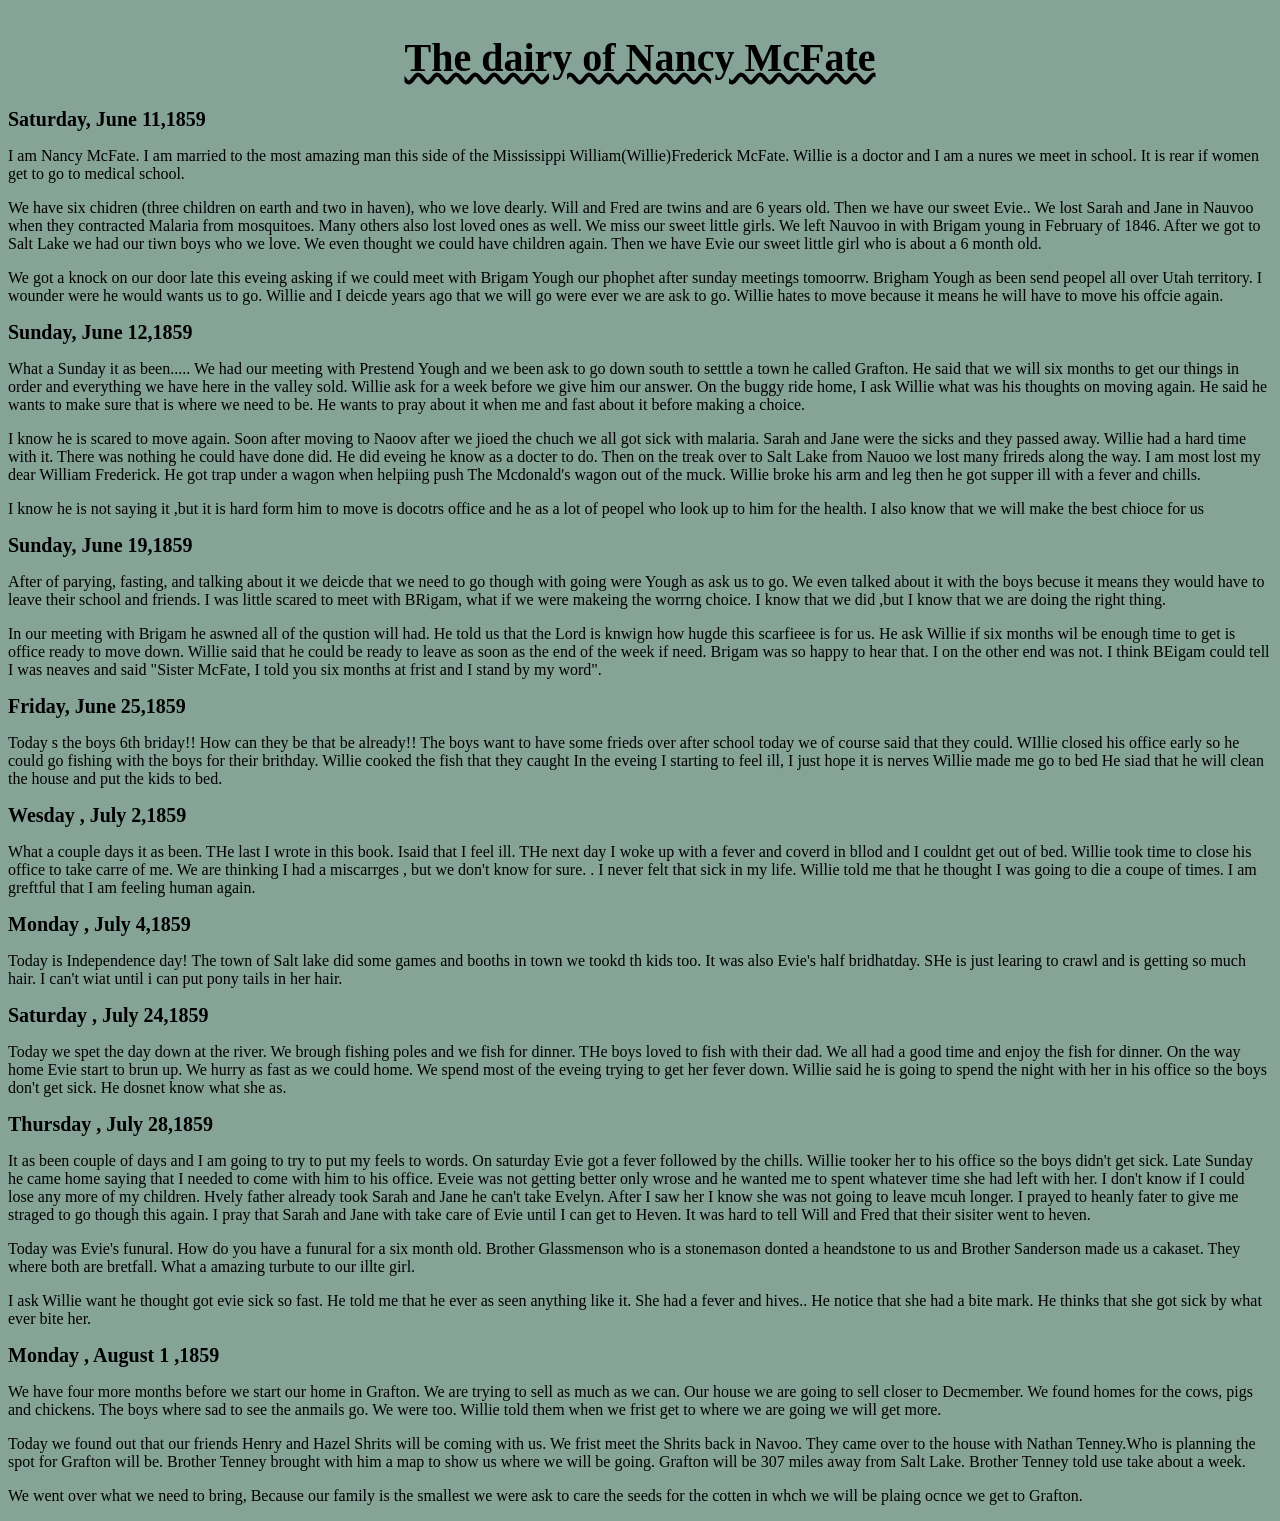
<file: index.html>
<!DOCTYPE html>
<html lang="en"></html>
<head>
  <meta charset="UTF-8" />
  <meta name="viewport" content="width=device-width, initial-scale=1.0" />
  <title>The dairy of Nancy McFate</title>
  <link rel="stylesheet" href="style.css" />
</head>

<main>
  <h class="title"><center>The dairy of Nancy McFate</center></h>
</main>

<body>
  <h class="dates">Saturday, June 11,1859</h>

  <p>
    I am Nancy McFate. I am married to the most amazing man this side of the
    Mississippi William(Willie)Frederick McFate. Willie is a doctor and  
    I am a nures we meet in school. It is rear if women get to go to medical school.</p>
    
   <p>  We have six chidren (three children on earth and two in haven), who
    we love dearly. Will and Fred are twins and are 6 years old. Then we have our
    sweet Evie.. We lost Sarah and Jane in
    Nauvoo when they contracted Malaria from mosquitoes. Many others also lost
    loved ones as well. We miss our sweet little girls. We left Nauvoo in with Brigam young in February of 1846. 
    After we got to Salt Lake we had our tiwn boys who we love. We even thought we could have children again. 
    Then we have Evie our sweet little girl who is about a 6 month old.
   
   </p>
  
<p>
  We got a knock on our door late this eveing asking if we could meet with Brigam Yough our phophet after sunday meetings tomoorrw. 
  Brigham Yough as been send peopel all over Utah territory. I wounder were he would wants us to go. Willie and I deicde years ago that we will go 
  were ever we are ask to go. Willie hates to move because it means he will have to move his offcie again. 
</p>

 <h class="dates">Sunday, June 12,1859</h>
  <p>
    What a Sunday it as been..... We had our meeting with Prestend Yough and we been ask to go down south to setttle a town he called Grafton. 
  He said that we will six months to get our things in order and everything we have here in the valley sold. Willie ask for a week  before we give him our answer.
  On the buggy ride home, I ask Willie what was his thoughts on moving again. He said he wants to make sure that is where we need to be. He wants to pray about it when me and fast about it before making a choice.
  </p>
<p> 
I know he is scared to move again. Soon after moving to Naoov after we jioed the chuch we all got sick with malaria. Sarah and Jane were the sicks and they passed away. Willie had a hard time with it. 
  There was nothing he could have done did. He did eveing he know as a docter to do. Then on the treak over to Salt Lake from Nauoo we lost many frireds along the way. 
  I am most lost my dear William Frederick. He got trap under a wagon when helpiing  push The Mcdonald's wagon out of the muck. Willie broke his arm and leg then he got supper ill with a fever and chills.
</p>
<p>I know he is not saying it ,but it is hard form him to move is docotrs office and he as a lot of peopel who look up to him for the health.  I also know that we will make the best chioce for us</p>

  <h class="dates">Sunday, June 19,1859</h>
<p> After of parying, fasting, and talking about it we deicde that we need to go though with going were Yough as ask us to go. 
  We even talked about it with the boys becuse it means they would have to leave their school and friends. I was little scared to meet with BRigam, what if we were makeing the worrng choice. 
  I know that we did ,but I know that we are doing the right thing. 
</p>  
<p> 
In our meeting with Brigam he aswned all of the qustion will had. He told us that the Lord is knwign how hugde this scarfieee is for us. 
  He ask Willie if six months wil be enough time to get is office ready to move down.  Willie said that he could be ready to leave as soon as the end of the week if need. Brigam was so happy to hear that. I on the 
  other end was not. I think BEigam could tell I was neaves and said "Sister McFate, I told you six months at frist and I stand by my word". 
</p>
  
 <h class="dates">Friday, June 25,1859</h>
<p>
  Today s the boys 6th briday!! How can they be that be already!! The boys want to have some frieds over after school today we of course said that they could.  
  WIllie closed his office early so he could go fishing with the boys for their brithday. Willie cooked the fish that they caught
  In the eveing I starting to feel ill, I just hope it is nerves Willie made me go to bed
  He siad that he will clean the house and put the kids to bed.
</p> 
  
 <h class="dates">Wesday , July 2,1859</h>
  <p>
    What a couple days it as been. THe last I wrote in this book.  Isaid that I feel ill. THe next day I woke up with a fever and coverd in bllod and I couldnt get out of bed. 
    Willie took time to close his office to take carre of me. We are thinking I had a miscarrges , but we don't know for sure.
    . I never felt that sick in my life.  Willie told me that he thought I was going to die a coupe of times.  I am greftful that I am feeling human again. 
  </p>

   <h class="dates"> Monday , July 4,1859</h>
   <p>
     Today is  Independence day! The town of Salt lake did some games and booths in town we tookd th kids too. 
     It was also Evie's half bridhatday. 
     SHe is just learing to crawl and is getting so much hair.  
     I can't wiat until i can put pony tails in her hair. 
   </p>
  <h class="dates"> Saturday , July 24,1859</h>
  <p>  
  Today we spet the day down at the river. We brough fishing poles and we fish for dinner. 
    THe boys loved to fish with their dad. We all had a good time and enjoy the fish for dinner. On the way home Evie start to brun up. We hurry as fast as we could home.
    We spend most of the eveing trying to get her fever down. Willie said he is going to spend the night with her in his office so the boys don't get sick. He dosnet know what she as.
  </p>

    <h class="dates"> Thursday , July 28,1859</h>

  <p> It as been couple of days and I am going to try to put my feels to words. 
    On saturday Evie got a fever followed by the chills. Willie tooker her to his office so the boys didn't get sick.
  Late Sunday he came home saying that I needed to come with him to his office. Eveie was not getting better only wrose and he wanted me to spent whatever time she had left with her. 
    I don't know if I could lose any more of my children. Hvely father already took Sarah and Jane he can't take Evelyn. After I saw her I know she was not going to leave mcuh longer.
    I prayed to heanly fater to give me straged to go though this again. 
    I pray that Sarah and Jane with take care of Evie until I can get to Heven. It was hard to tell Will and Fred that their sisiter went to heven.
  </p>

  <p> Today was Evie's funural. How do you have a funural for a six month old.
    Brother Glassmenson who is a stonemason donted a heandstone to us and Brother Sanderson made us  a cakaset. They where both are bretfall. 
  What a amazing turbute to our illte girl.
  </p>

<p> I ask Willie want he thought got evie sick so fast. He told me that he ever as seen anything like it. She had a fever and hives.. 
  He notice that she had a bite mark. He thinks that she got sick by what ever bite her.
</p>  
  
<h class="dates"> Monday , August 1 ,1859</h>
  
<p> We have four more months before we start our home in Grafton. We are trying to sell as much as we can. 
  Our house we are going to sell closer to Decmember. 
  We found homes for the cows, pigs and chickens. The boys where sad to see the anmails go. We were too. Willie told them when we frist get to where we are going we will get more. 
</p>
  
  <p>
  Today we found out that our friends Henry and Hazel Shrits will be coming with us. We frist meet the Shrits back in Navoo. 
    They came over to the house with Nathan Tenney.Who is planning the spot for Grafton will be. 
   Brother Tenney brought with him a map to show us where we will be going. Grafton will be 307 miles away from Salt Lake. Brother Tenney told use  take about a week. 
  </p>
We went over what we need to bring, Because our family is the smallest we were ask to care the seeds for the cotten in whch we will be plaing ocnce we get to Grafton. 
  </p>
</file>
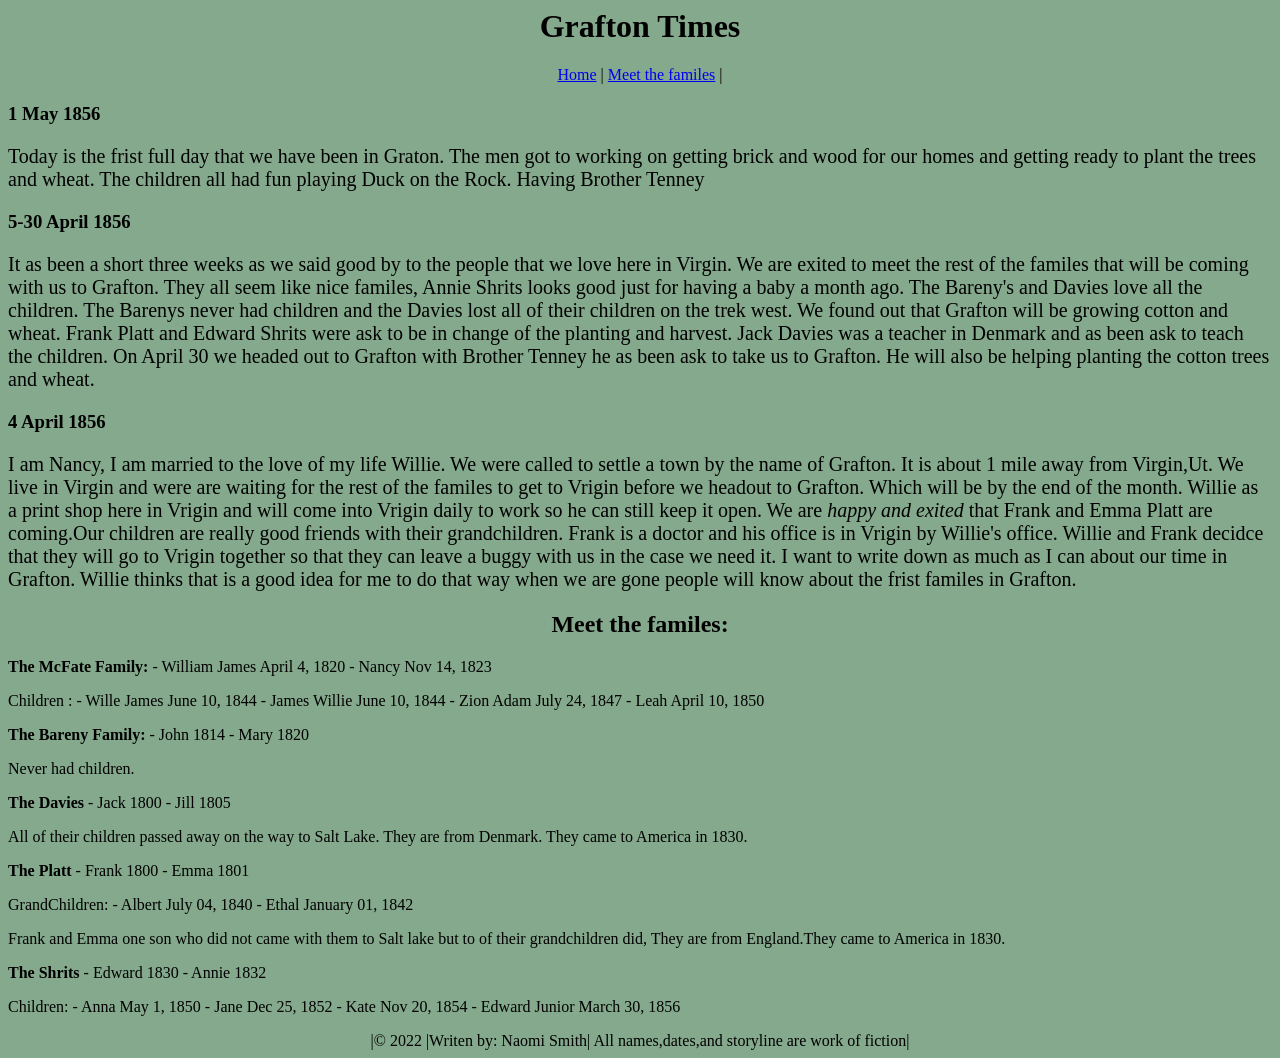
<file: rootfolder/index.html>
<html lang="en">
<head>
    <meta charset="UTF-8">
    <meta http-equiv="X-UA-Compatible" content="IE=edge">
    <meta name="viewport" content="width=device-width, initial-scale=1.0">

</head>
<style>
    body {
      background-color: #84a98c;
        text-align: left;
        
    }
   h2{text-align: center;}
   nav{text-align: center;}
    </style>
<body>

<h1 style="text-align:center;">Grafton Times</h1>
<nav>
    <a href="index.html">Home</a> |
    <a href="family.html">Meet the familes</a> 
  |
   
  </nav>

<h3><strong> 1 May 1856</strong></h3>
<p style="font-size:20px">
Today is the frist full day that we have been in Graton.
The men got to working on getting brick and wood for our 
homes and getting ready to plant the trees and wheat.
The children all had fun playing Duck on the Rock. Having 
Brother Tenney 

</p>

<h3><strong>5-30 April 1856</strong></h3>
<p style="font-size:20px">
It as been a short three weeks as we said good by to the people that we love here in Virgin. 
We are exited to meet the rest of the familes that will be coming with us to Grafton. 
They all seem like nice familes, Annie Shrits looks good just for having a baby a month ago.
The Bareny's and Davies love all the children. The Barenys never had children and the Davies lost all of their children on the trek west.
We found out that Grafton will be growing cotton and wheat. Frank Platt  and Edward Shrits were ask to be in change of the planting and harvest.
Jack Davies was a teacher in Denmark and as been ask to teach the children. 
On April 30 we headed out to Grafton with  Brother Tenney he as been ask to take us to Grafton. 
He will also be helping planting the cotton trees and wheat.



</p>

<h3><strong>4 April 1856</strong></h3>
<p style="font-size:20px"> 
I am Nancy, I am married to the love of my life Willie. 
We were called to settle a town by the name of  Grafton. 
It is about 1 mile away from Virgin,Ut. We live in Virgin and were are waiting for the rest of the 
familes to get to Vrigin before we headout to Grafton.
Which will be by the end of the month. Willie as a 
print shop here in Vrigin and will come into Vrigin daily to work so he can still keep it open. 
We are <em>happy and exited</em> that 
Frank and Emma Platt are coming.Our children are really good friends with their grandchildren. 
Frank is a doctor and his office 
is in Vrigin by Willie's office. Willie and Frank  decidce that they will go to Vrigin 
together so that they can leave a buggy with us in the case we need it. 
I want to write down as much as I can about our time in Grafton. Willie thinks that is a good idea for me 
to do that way when we are gone people will know about the frist familes in Grafton.


<h2>Meet the familes:</h2>
    <p><b>The McFate Family:</b>
    - William James April 4, 1820
    - Nancy Nov 14, 1823</p>
    
   <p>Children :
    - Wille James June 10, 1844
    - James Willie June 10, 1844
    - Zion Adam July 24, 1847
    - Leah April 10, 1850</p>
    
    <p><b>The Bareny Family:</b>
    - John 1814
    - Mary 1820
    
   <p> Never had children. </p>
    
    <p><b>The Davies</b>
    - Jack 1800
    - Jill 1805</p>
    
   <p> All of their children passed away on the way to Salt Lake. They are from Denmark. They came to America in 1830.</p>
    
    <p><b>The Platt</b>
    - Frank 1800
    - Emma 1801</p>
    
    <p>GrandChildren:
    - Albert July 04, 1840
    - Ethal January 01, 1842</p>
    
   <p> Frank and Emma one son who did not came with them to Salt lake but to of their grandchildren did, They are from England.They came to America in 1830. </p>
    
    <p><b>The Shrits</b>
    - Edward  1830
    - Annie 1832</p>

    
   <p> Children: 
    - Anna May 1, 1850
    - Jane Dec 25, 1852
    - Kate  Nov 20, 1854
    - Edward Junior March 30, 1856 </p>
    
    











<footer style="text-align:center;" >|&copy; 2022 |Writen by: Naomi Smith| All names,dates,and storyline are work of fiction|</footer>
</body>
</file>
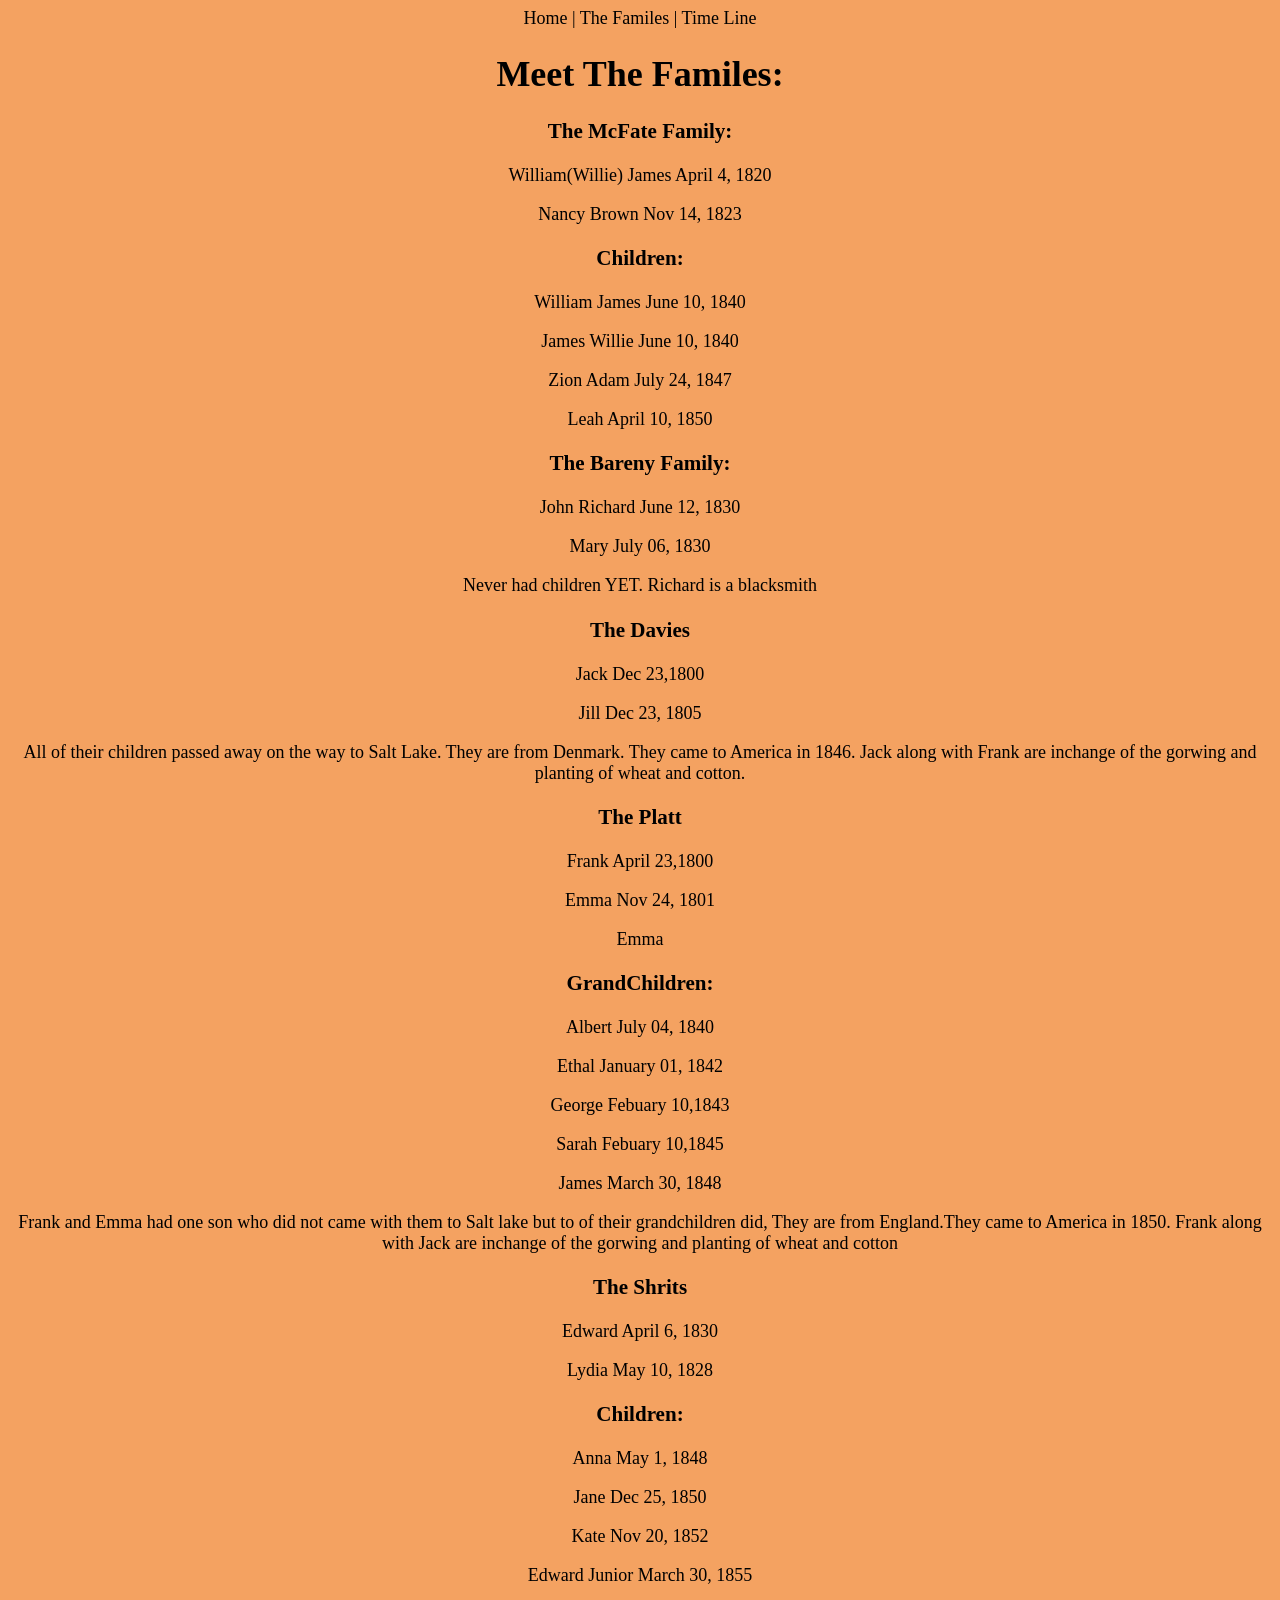
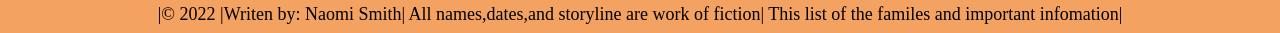
<file: family.html>
<html lang="en">

<head>
    <meta charset="UTF-8">
    <meta http-equiv="X-UA-Compatible" content="IE=edge">
    <meta name="viewport" content="width=device-width, initial-scale=1.0">
   
    <nav>
      <a href="index.html">Home</a> |
      <a href="family.html">The Familes</a> |
      <a href="time.html">Time Line</a>
    </nav>
      <link rel="stylesheet" href="family.css">
</head>
<body>
  <h1>Meet The Familes:</h1>

<h3>The McFate Family:</h3>
 <p>William(Willie) James April 4, 1820</p>
 <p>Nancy Brown Nov 14, 1823</p>

<h3>Children: </h3>
<p>William James June 10, 1840</p>
<p>James Willie June 10, 1840</p>
<p>Zion Adam July 24, 1847</p>
<p>Leah April 10, 1850</p>



<h3>The Bareny Family:</h3>
<p>John Richard June 12, 1830</p>
<p>Mary  July 06, 1830</p>

<p> Never had children YET. Richard is a blacksmith </p>

<h3>The Davies</h3>
<p>Jack Dec 23,1800</p>
<p>Jill Dec 23, 1805</p>

<p> All of their children passed away on the way to Salt Lake. They are from Denmark. They came to America in 1846. Jack along with Frank are inchange of the gorwing and planting of wheat and cotton. 

</p>

<h3>The Platt</h3>
<p>Frank April 23,1800 </p>
 <p>Emma Nov 24, 1801</p>Emma 

<h3>GrandChildren:</h3>
<p>Albert July 04, 1840</p>
<p>Ethal January 01, 1842</p>
<p>George Febuary 10,1843</p>
<p>Sarah Febuary 10,1845</p>
<p>James March 30, 1848</p>

<p> Frank and Emma had one son who did not came with them to Salt lake but to of their grandchildren did, They are from England.They came to America in 1850. 
Frank along with Jack are inchange of the gorwing and planting of wheat and cotton
</p>

<h3>The Shrits</h3>
<p>Edward  April 6, 1830</p>
<p>Lydia May 10, 1828</p>

<h3> Children: </h3>
<p>Anna May 1, 1848</p>
<p>Jane Dec 25, 1850</p>
<p>Kate  Nov 20, 1852</p>
<p>Edward Junior March 30, 1855 </p>






    











<footer style="text-align:center;" >|&copy; 2022 |Writen by: Naomi Smith| All names,dates,and storyline are work of fiction|
This list of the familes and important infomation|</footer>


</body>
</file>
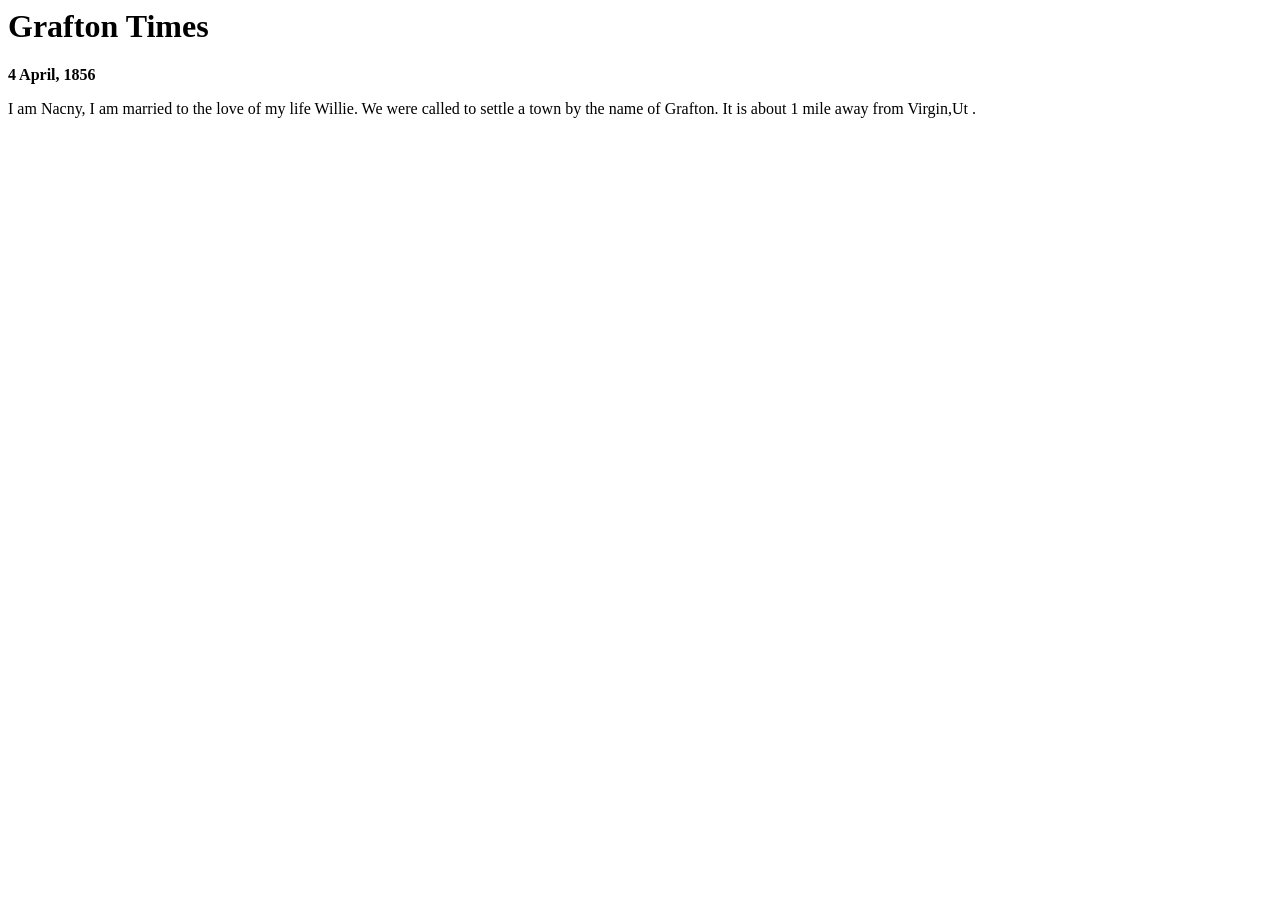
<file: grafton.html>
<html lang="en">
<head>
    <meta charset="UTF-8">
    <meta http-equiv="X-UA-Compatible" content="IE=edge">
    <meta name="viewport" content="width=device-width, initial-scale=1.0">
    
</head>
<body>
   
<h1><strong>Grafton Times</strong></h1>
<p>
<p><strong>4 April, 1856</strong></p>
I am Nacny, I am married to the love of my life Willie. We were called to settle a town by the name of  Grafton. 
It is about 1 mile away from Virgin,Ut . 

</p>
</body>
</html>
</file>
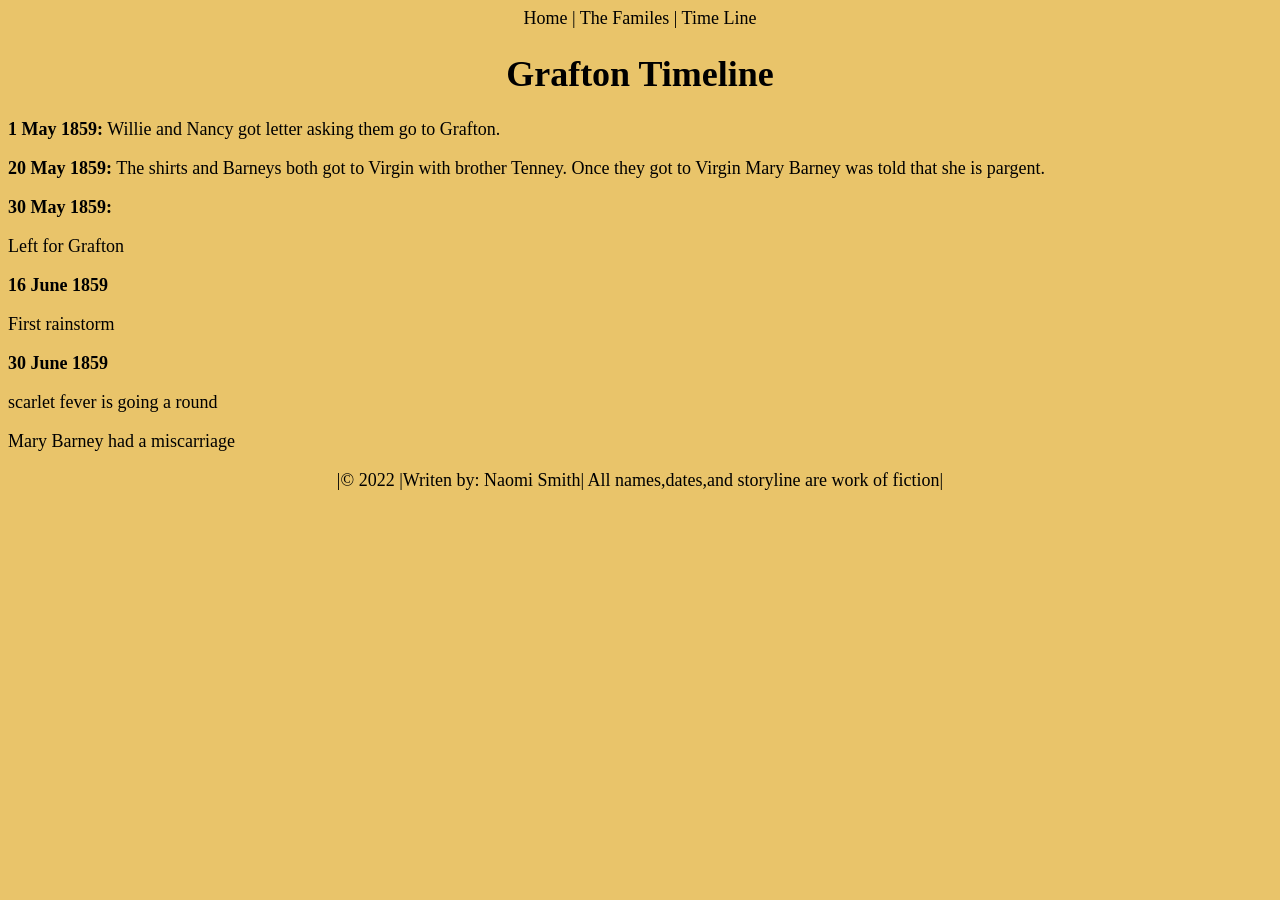
<file: time.html>
<html lang="en">
<head>
    <meta charset="UTF-8">
    <meta http-equiv="X-UA-Compatible" content="IE=edge">
    <meta name="viewport" content="width=device-width, initial-scale=1.0">
    <nav>
      <a href="index.html">Home</a> |
      <a href="family.html">The Familes</a> |
      <a href="time.html">Time Line</a>
    </nav>
      <link rel="stylesheet" href="time.css">
      
</head>


    
<body>

<h1>Grafton Timeline</h1>
<p>
  <b>1 May 1859:</b>
Willie and Nancy got letter asking them go to Grafton.</p>
<p>
  <b> 20 May 1859:</b>
The shirts and Barneys both got to Virgin with brother Tenney. 
Once they got to Virgin Mary Barney was told that she is pargent. 
</p>
<b>30 May 1859:</b>
<p>Left for Grafton</p>
<b>16 June 1859</b>
<p>First rainstorm</p>
<b>30 June 1859</b>
<p>scarlet fever is going a round</p>
<p>Mary Barney had a miscarriage</p>



<footer style="text-align:center;" >|&copy; 2022 |Writen by: Naomi Smith| All names,dates,and storyline are work of fiction|</footer>
</body>
</file>
<file: style.css>
body{ background-color: #86A397;
    font-style: normal;
    color: #000000;
   
}

/*h{
    text-align: center;
    font-size: xx-large;
    color:#000000;
    position:relative; top:2px; left:2px; margin-left:2px; margin-right:2px;

}
*/
.title{
  font-weight: bolder;
  font-size: 40px;
 text-decoration-line: underline;
     text-decoration-style: wavy;
     line-height: 2.5;

  
}

.dates{
  font-weight: bolder;
  font-size: 20px;
}
</file>
<file: family.css>
body {
      background-color: #f4a261;
      text-align: center;
      font-size: 18px;
      font-family: 'Times New Roman', Times, serif; }
        
    
   h1{text-align: center
    }
    nav {
    
      background-color: #f4a261;
      text-align: center;
    }
    
    a {
      color: #000;
      padding: 0px;
      text-decoration: none;
    }
    
    /* Change the link color on hover */
    a:hover {
   
    
      color: #af7647;
    }
</file>
<file: time.css>
body {
      background-color: #e9c46a;
        text-align: left;
        font-size: 18px;
        font-family: 'Times New Roman', Times, serif; }
        
    
   h1{text-align: center;}



   nav {
      
    
    background-color: #e9c46a;
    text-align: center;
  }
  
  a {
    
    color: #000;
    padding: 0px;
    text-decoration: none;
  }
  
  /* Change the link color on hover */
   a:hover {
   
    
    color: #947d43;
  }
</file>
